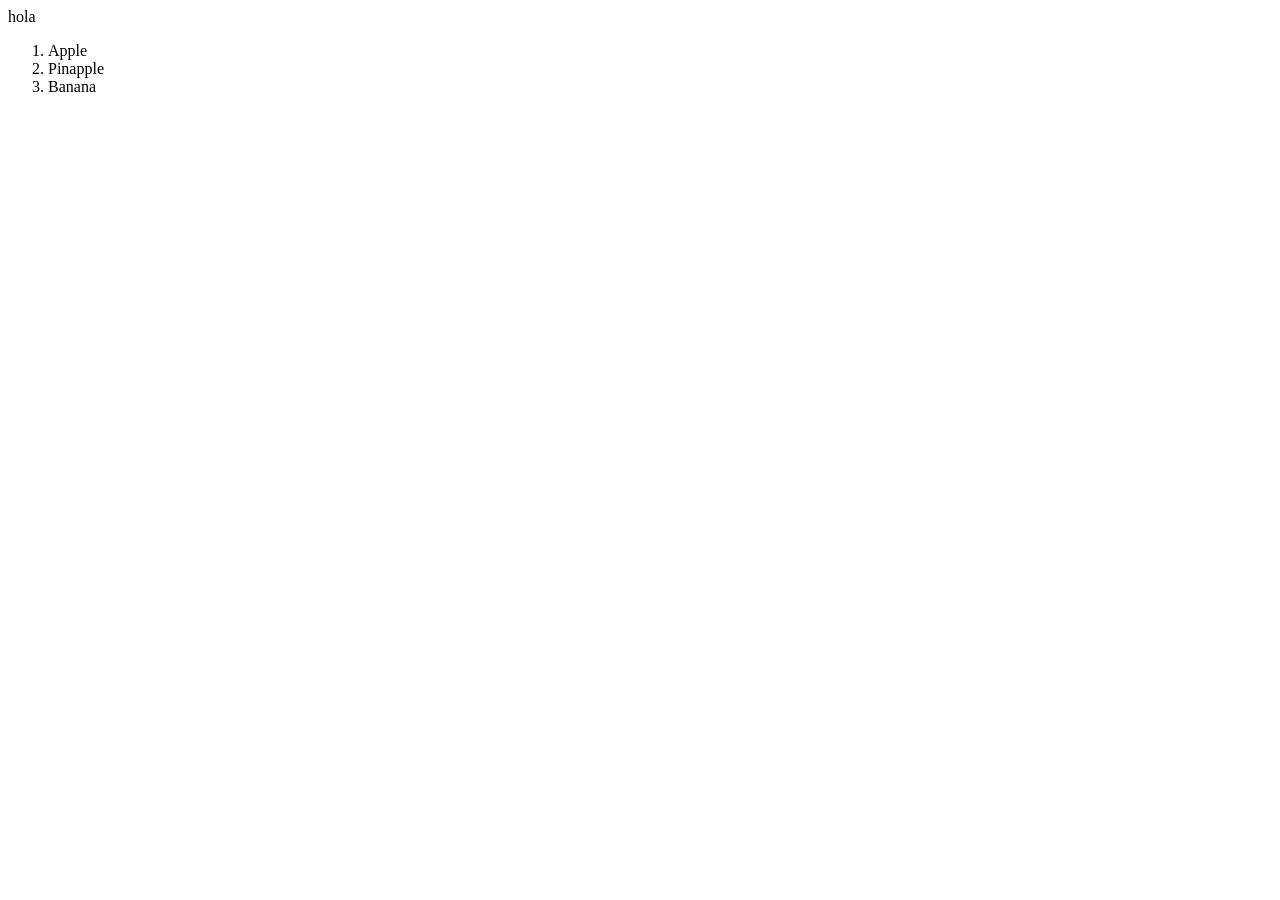
<file: listItemCounter/listItemCounter.html>
<html>
    <body>
        <div id="hola">
        <div>hola</div>
        <ol id="list">
            <li>Apple</li>
            <li>Pinapple</li>
            <li>Banana</li>
        </ol>
        </div>
    </body>
    <script>
        const el = document.getElementById('hola');
        console.log('Direct children:', el.children.length);
        console.log('All descendants:', el.querySelectorAll('*').length);
    </script>
</html>
</file>
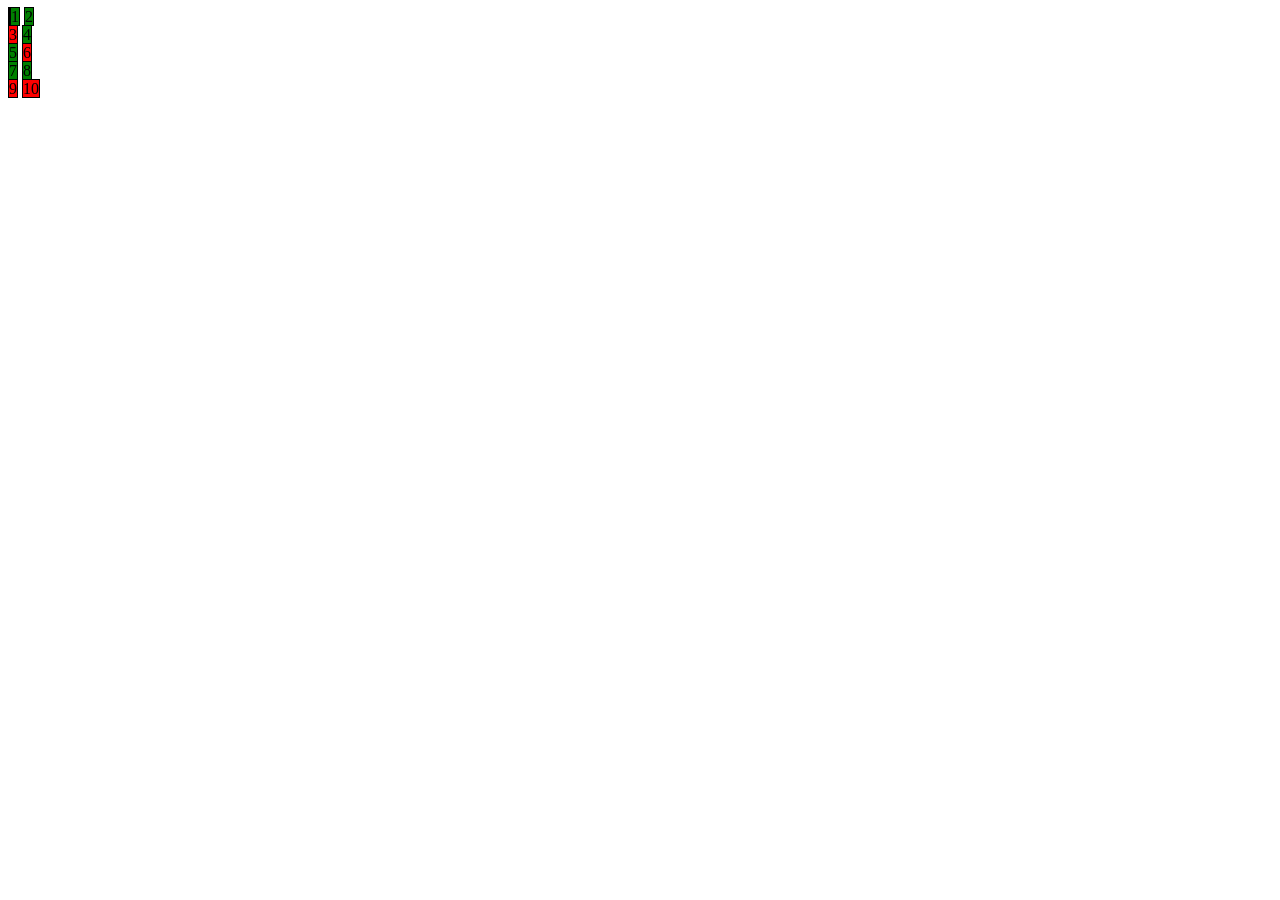
<file: plane/plane.html>
<html>
    <head>
        <link rel="stylesheet" href="plane.css">
        <style src="plane.css"></style>
    </head>
    <body>
        <div></div>
        <script src="plane.js"></script>
    </body>
</html>
</file>
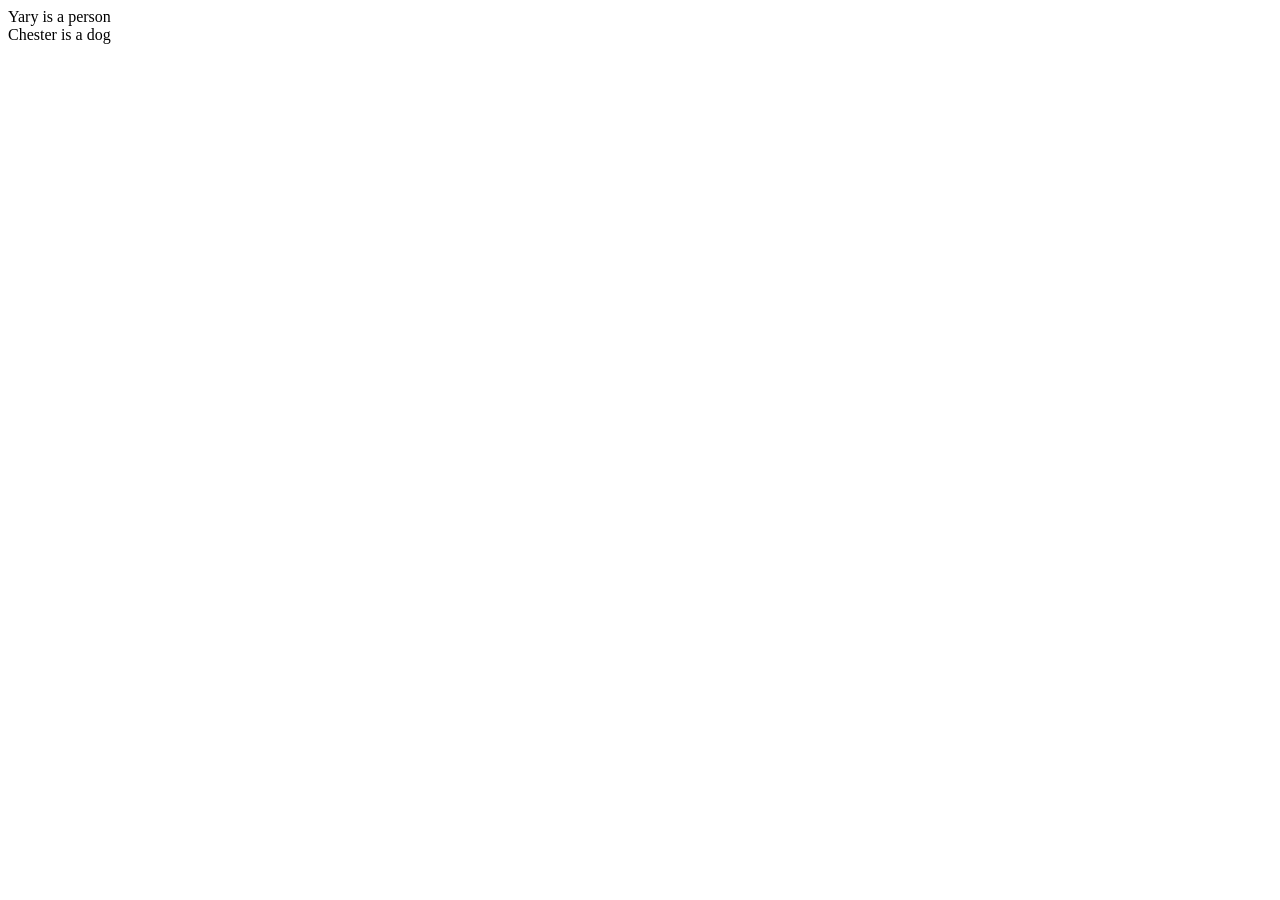
<file: replaceDivs/replaceDivs.html>
<html>
    <body>
        <div id="uno"></div>
        <div id="dos"></div>
        <script>
            let sentence = "Yary is a person";
            document.getElementById("uno").innerHTML = sentence;
            let array = sentence.split(" ");
            let toReplace = array.indexOf("Yary");
            array[toReplace] = "Chester";
            let toReplace2 = array.indexOf("person");
            array[toReplace2] = "dog";
            document.getElementById("dos").innerHTML = array.join(" ");
        </script>
    </body>
</html>
</file>
<file: plane/plane.css>
div { 
      display:inline; 
      background-color:green; 
      border:1px solid black;
      width:50px;
      height:50px;
      
    }
</file>
